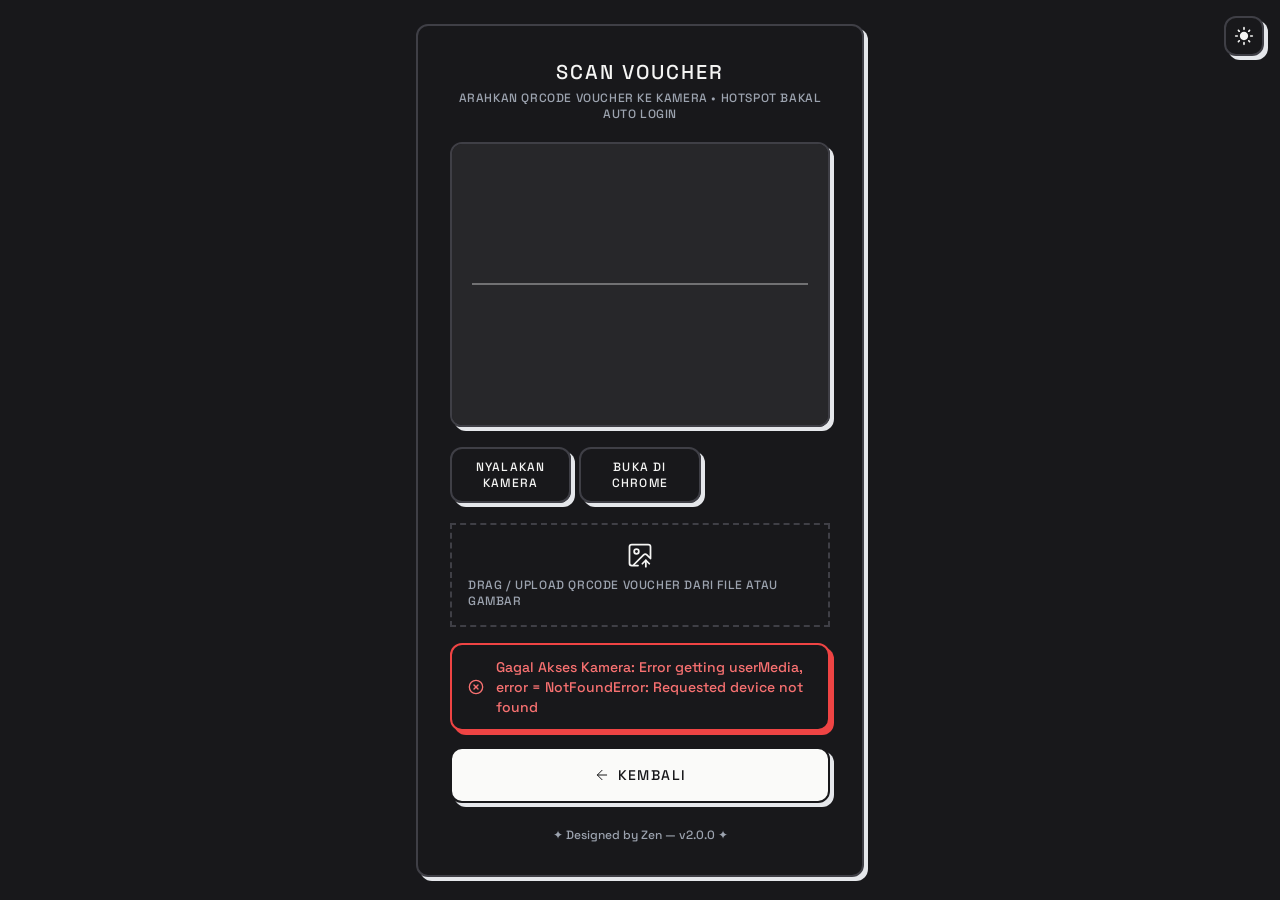
<file: index.html>
<!doctype html><html lang="en"><head><meta charset="UTF-8"><meta name="viewport" content="width=device-width,initial-scale=1,user-scalable=no,viewport-fit=cover"><title>Wi.Fi | QRCode Scanner</title><meta name="description" content="Scan QRCode Voucher buat login ke hotspot"><link rel="stylesheet" href="css/style.29a81286.css"><script src="js/qrcode.77107085.js"></script></head><body class="flex items-center justify-center min-h-screen p-4 overflow-x-hidden text-zinc-900 bg-stone-50 dark:bg-zinc-900 dark:text-stone-100 font-space"><button class="fixed z-50 flex items-center justify-center w-10 h-10 transition-colors bg-stone-50 border-2 rounded-xl shadow-brutal dark:shadow-brutal-dark border-zinc-900 theme-toggle top-4 right-4 dark:border-zinc-700 dark:bg-zinc-900 hover:bg-zinc-800 hover:text-stone-50 active:translate-y-1 active:shadow-none transition-all dark:hover:bg-stone-50 dark:hover:text-zinc-900" title="Toggle Theme" type="button"><svg xmlns="http://www.w3.org/2000/svg" class="w-5 h-5 fill-current" viewBox="0 0 24 24"><path d="M12 7c-2.76 0-5 2.24-5 5s2.24 5 5 5 5-2.24 5-5-2.24-5-5-5zM2 13h2c.55 0 1-.45 1-1s-.45-1-1-1H2c-.55 0-1 .45-1 1s.45 1 1 1zm18 0h2c.55 0 1-.45 1-1s-.45-1-1-1h-2c-.55 0-1 .45-1 1s.45 1 1 1zM11 2v2c0 .55.45 1 1 1s1-.45 1-1V2c0-.55-.45-1-1-1s-1 .45-1 1zm0 18v2c0 .55.45 1 1 1s1-.45 1-1v-2c0-.55-.45-1-1-1s-1 .45-1 1zM5.99 4.58c-.39-.39-1.03-.39-1.41 0s-.39 1.03 0 1.41l1.06 1.06c.39.39 1.03.39 1.41 0s.39-1.03 0-1.41L5.99 4.58zm12.37 12.37c-.39-.39-1.03-.39-1.41 0s-.39 1.03 0 1.41l1.06 1.06c.39.39 1.03.39 1.41 0s.39-1.03 0-1.41l-1.06-1.06zm1.06-12.37c-.39-.39-1.03-.39-1.41 0l-1.06 1.06c-.39.39-.39 1.03 0 1.41s1.03.39 1.41 0l1.06-1.06c.39-.38.39-1.02 0-1.41zm-12.37 12.37c-.39-.39-1.03-.39-1.41 0l-1.06 1.06c-.39.39-.39 1.03 0 1.41s1.03.39 1.41 0l1.06-1.06c.38-.38.38-1.02 0-1.41z"/></svg></button><div id="loader" class="fixed inset-0 z-50 items-center justify-center hidden bg-stone-50 dark:bg-zinc-900"><div class="w-10 h-10 border-2 rounded-xl shadow-brutal dark:shadow-brutal-dark border-zinc-900 dark:border-zinc-700 animate-spin"></div></div><div class="w-full max-w-md p-6 mx-auto bg-stone-50 border-2 rounded-xl shadow-brutal dark:shadow-brutal-dark border-zinc-900 dark:border-zinc-700 dark:bg-zinc-900 md:p-8"><div class="mb-5 text-center"><h1 class="text-xl tracking-widest text-zinc-900 uppercase font-space dark:text-stone-100">Scan Voucher</h1><div class="mt-1 text-xs tracking-wider text-gray-500 uppercase dark:text-gray-400">Arahkan QRCode Voucher ke kamera • Hotspot bakal auto login</div></div><div class="relative overflow-hidden my-4 border-2 rounded-xl shadow-brutal dark:shadow-brutal-dark border-zinc-900 dark:border-zinc-700 aspect-[4/3]"><div id="reader" class="w-full h-full bg-stone-200 dark:bg-zinc-800"></div><div id="previewStage" class="absolute top-0 left-0 z-10 items-center justify-center hidden w-full h-full bg-stone-200 dark:bg-zinc-800"><button type="button" id="closePreviewBtn" class="absolute top-2.5 right-2.5 bg-zinc-900 dark:bg-stone-50 text-stone-50 dark:text-zinc-900 w-8 h-8 text-lg flex items-center justify-center z-20 hover:opacity-80 transition-opacity">✕</button> <img id="previewImg" alt="Preview QR" class="object-contain max-w-full max-h-full"></div><div class="absolute top-0 left-0 z-20 w-full h-full pointer-events-none"><div class="absolute h-px -translate-y-1/2 bg-zinc-900 top-1/2 left-5 right-5 dark:bg-stone-50 animate-scan-line opacity-70"></div></div></div><div class="grid justify-center grid-cols-2 gap-2 mx-auto my-5 md:grid-cols-3 w-fit"><button type="button" id="stopCamBtn" class="px-4 py-2.5 text-xs uppercase tracking-widest border-2 rounded-xl shadow-brutal dark:shadow-brutal-dark border-zinc-900 dark:border-zinc-700 text-zinc-900 dark:text-stone-100 hover:bg-zinc-800 hover:text-stone-50 active:translate-y-1 active:shadow-none transition-all dark:hover:bg-stone-50 dark:hover:text-zinc-900 transition-colors flex items-center gap-2 hidden">Matikan Kamera</button> <button type="button" id="startCamBtn" class="px-4 py-2.5 text-xs uppercase tracking-widest border-2 rounded-xl shadow-brutal dark:shadow-brutal-dark border-zinc-900 dark:border-zinc-700 text-zinc-900 dark:text-stone-100 hover:bg-zinc-800 hover:text-stone-50 active:translate-y-1 active:shadow-none transition-all dark:hover:bg-stone-50 dark:hover:text-zinc-900 transition-colors flex items-center gap-2">Nyalakan Kamera</button> <button type="button" id="switchCamBtn" class="px-4 py-2.5 text-xs uppercase tracking-widest border-2 rounded-xl shadow-brutal dark:shadow-brutal-dark border-zinc-900 dark:border-zinc-700 text-zinc-900 dark:text-stone-100 hover:bg-zinc-800 hover:text-stone-50 active:translate-y-1 active:shadow-none transition-all dark:hover:bg-stone-50 dark:hover:text-zinc-900 transition-colors flex justify-center items-center gap-2">Ganti Kamera</button> <button type="button" id="openChromeBtn" class="px-4 py-2.5 text-xs uppercase tracking-widest border-2 rounded-xl shadow-brutal dark:shadow-brutal-dark border-zinc-900 dark:border-zinc-700 text-zinc-900 dark:text-stone-100 hover:bg-zinc-800 hover:text-stone-50 active:translate-y-1 active:shadow-none transition-all dark:hover:bg-stone-50 dark:hover:text-zinc-900 transition-colors flex items-center gap-2">Buka di Chrome</button></div><div><label id="dropZone" for="fileInput" class="flex flex-col items-center justify-center gap-2 p-4 transition-colors border-2 border-zinc-900 border-dashed cursor-pointer dark:border-zinc-700 hover:bg-zinc-900/5 dark:hover:bg-stone-50/5"><svg xmlns="http://www.w3.org/2000/svg" width="28" height="28" viewBox="0 0 24 24" fill="none" stroke="currentColor" stroke-width="1.5" stroke-linecap="round" stroke-linejoin="round" class="text-current"><path d="M10.3 21H5a2 2 0 0 1-2-2V5a2 2 0 0 1 2-2h14a2 2 0 0 1 2 2v10l-3.1-3.1a2 2 0 0 0-2.814.014L6 21"/><path d="m14 19.5 3-3 3 3"/><path d="M17 22v-5.5"/><circle cx="9" cy="9" r="2"/></svg> <span class="text-xs tracking-wider text-gray-500 uppercase dark:text-gray-400">Drag / Upload QRCode Voucher dari file atau gambar</span></label> <input type="file" id="fileInput" accept="image/*" class="hidden"></div><div id="notifContainer" class="z-40 flex-col items-center justify-center hidden w-full gap-3 mt-4 animate-slide-in"></div><button class="flex items-center justify-center w-full gap-2 px-6 py-4 mt-4 text-sm tracking-widest text-stone-50 uppercase transition-all bg-zinc-900 dark:bg-stone-50 dark:text-zinc-900 hover:bg-zinc-800 dark:hover:bg-stone-200 border-2 border-stone-50 dark:border-zinc-900 shadow-brutal dark:shadow-brutal-dark rounded-xl active:translate-y-1 active:shadow-none" type="button" onclick="window.history.back()"><svg class="w-4 h-4" xmlns="http://www.w3.org/2000/svg" width="24" height="24" viewBox="0 0 24 24" fill="none" stroke="currentColor" stroke-width="1.5" stroke-linecap="round" stroke-linejoin="round"><path d="m12 19-7-7 7-7"/><path d="M19 12H5"/></svg> Kembali</button><footer class="mt-6 text-xs text-center text-gray-500 dark:text-gray-400">✦ Designed by Zen — v2.0.0 ✦</footer></div><script>let html5QrCode=null,currentCameraId=null,isScanning=!1;const devicesList=[],notifContainer=document.querySelector("#notifContainer"),switchBtn=document.querySelector("#switchCamBtn"),stopBtn=document.querySelector("#stopCamBtn"),startBtn=document.querySelector("#startCamBtn"),fileInput=document.querySelector("#fileInput"),previewStage=document.querySelector("#previewStage"),previewImg=document.querySelector("#previewImg"),closePreviewBtn=document.querySelector("#closePreviewBtn"),scanLine=document.querySelector(".animate-scan-line");function updateCameraButtons(){isScanning?(startBtn.classList.add("hidden"),stopBtn.classList.remove("hidden"),switchBtn.classList.remove("hidden")):(startBtn.classList.remove("hidden"),stopBtn.classList.add("hidden"),switchBtn.classList.add("hidden"))}function getNotificationStyle(e){const t={success:"border-green-500 text-green-600 dark:text-green-400 shadow-brutal-green dark:shadow-brutal-green",error:"border-red-500 text-red-600 dark:text-red-400 shadow-brutal-red dark:shadow-brutal-red",warning:"border-yellow-500 text-yellow-600 dark:text-yellow-400 shadow-brutal-yellow dark:shadow-brutal-yellow",info:"border-zinc-900 dark:border-zinc-700 text-zinc-900 dark:text-stone-100 shadow-brutal dark:shadow-brutal-dark"};return`py-3 px-4 w-full font-medium flex items-center gap-3 text-sm border-2 rounded-xl bg-stone-50 dark:bg-zinc-900 animate-slide-in ${t[e]||t.info}`}document.addEventListener("DOMContentLoaded",()=>{const e=e=>{"light"===e?(document.body.classList.remove("dark:bg-zinc-900","dark:text-stone-100","bg-zinc-900","text-stone-50"),document.body.classList.add("bg-stone-50","text-zinc-900")):(document.body.classList.add("bg-zinc-900","text-stone-50"),document.body.classList.remove("bg-stone-50","text-zinc-900"))},t=e=>{const t=document.querySelector(".theme-toggle");t&&(t.innerHTML="dark"===e?'<svg xmlns="http://www.w3.org/2000/svg" class="w-5 h-5 fill-current" viewBox="0 0 24 24"><path d="M12 7c-2.76 0-5 2.24-5 5s2.24 5 5 5 5-2.24 5-5-2.24-5-5-5zM2 13h2c.55 0 1-.45 1-1s-.45-1-1-1H2c-.55 0-1 .45-1 1s.45 1 1 1zm18 0h2c.55 0 1-.45 1-1s-.45-1-1-1h-2c-.55 0-1 .45-1 1s.45 1 1 1zM11 2v2c0 .55.45 1 1 1s1-.45 1-1V2c0-.55-.45-1-1-1s-1 .45-1 1zm0 18v2c0 .55.45 1 1 1s1-.45 1-1v-2c0-.55-.45-1-1-1s-1 .45-1 1zM5.99 4.58c-.39-.39-1.03-.39-1.41 0s-.39 1.03 0 1.41l1.06 1.06c.39.39 1.03.39 1.41 0s.39-1.03 0-1.41L5.99 4.58zm12.37 12.37c-.39-.39-1.03-.39-1.41 0s-.39 1.03 0 1.41l1.06 1.06c.39.39 1.03.39 1.41 0s.39-1.03 0-1.41l-1.06-1.06zm1.06-12.37c-.39-.39-1.03-.39-1.41 0l-1.06 1.06c-.39.39-.39 1.03 0 1.41s1.03.39 1.41 0l1.06-1.06c.39-.38.39-1.02 0-1.41zm-12.37 12.37c-.39-.39-1.03-.39-1.41 0l-1.06 1.06c-.39.39-.39 1.03 0 1.41s1.03.39 1.41 0l1.06-1.06c.38-.38.38-1.02 0-1.41z"/></svg>':'<svg xmlns="http://www.w3.org/2000/svg" class="w-5 h-5 fill-current" viewBox="0 0 24 24"><path d="M21 12.79A9 9 0 1 1 11.21 3 7 7 0 0 0 21 12.79z"/></svg>')},n=document.querySelector(".theme-toggle");n&&n.addEventListener("click",()=>{const n=document.documentElement.classList.toggle("dark")?"dark":"light";localStorage.setItem("hotspot-theme",n),t(n),e(n)}),(()=>{const n=localStorage.getItem("hotspot-theme")||"dark";document.documentElement.classList.toggle("dark","dark"===n),t(n),e(n)})()});const notifCache=new Map;function showNotification(e,t="info"){const n=`${t}:${e}`,a=Date.now(),o="error"===t?4e3:3e3;if(notifCache.has(n)){if(a-notifCache.get(n)<o)return}notifCache.set(n,a),setTimeout(()=>{notifCache.delete(n)},o),notifContainer.classList.contains("hidden")&&(notifContainer.classList.remove("hidden"),notifContainer.classList.add("flex"));const r=document.createElement("div");r.className=getNotificationStyle(t);const i="success"===t?'<svg xmlns="http://www.w3.org/2000/svg" class="w-4 h-4 shrink-0" viewBox="0 0 24 24" fill="none" stroke="currentColor" stroke-width="2" stroke-linecap="round" stroke-linejoin="round"><path d="M22 11.08V12a10 10 0 1 1-5.93-9.14"/><polyline points="22 4 12 14.01 9 11.01"/></svg>':"error"===t?'<svg xmlns="http://www.w3.org/2000/svg" class="w-4 h-4 shrink-0" viewBox="0 0 24 24" fill="none" stroke="currentColor" stroke-width="2" stroke-linecap="round" stroke-linejoin="round"><circle cx="12" cy="12" r="10"/><line x1="15" y1="9" x2="9" y2="15"/><line x1="9" y1="9" x2="15" y2="15"/></svg>':"warning"===t?'<svg xmlns="http://www.w3.org/2000/svg" class="w-4 h-4 shrink-0" viewBox="0 0 24 24" fill="none" stroke="currentColor" stroke-width="2" stroke-linecap="round" stroke-linejoin="round"><path d="m21.73 18-8-14a2 2 0 0 0-3.48 0l-8 14A2 2 0 0 0 4 21h16a2 2 0 0 0 1.73-3Z"/><line x1="12" y1="9" x2="12" y2="13"/><line x1="12" y1="17" x2="12.01" y2="17"/></svg>':'<svg xmlns="http://www.w3.org/2000/svg" class="w-4 h-4 shrink-0" viewBox="0 0 24 24" fill="none" stroke="currentColor" stroke-width="2" stroke-linecap="round" stroke-linejoin="round"><circle cx="12" cy="12" r="10"/><line x1="12" y1="16" x2="12" y2="12"/><line x1="12" y1="8" x2="12.01" y2="8"/></svg>';r.innerHTML=`${i} ${e}`,notifContainer.prepend(r),setTimeout(()=>{r.classList.add("opacity-0","translate-y-2","transition-all","duration-300"),setTimeout(()=>{r.remove(),0===notifContainer.children.length&&notifContainer.classList.add("hidden")},300)},o),r.addEventListener("click",()=>{r.remove(),notifCache.delete(n),0===notifContainer.children.length&&notifContainer.classList.add("hidden")});notifContainer.children.length>4&&notifContainer.removeChild(notifContainer.lastChild)}function isValidUrl(e){if(!e)return!1;try{const t=new URL(e.trim());if("http:"!==t.protocol&&"https:"!==t.protocol)return!1;const n=decodeURIComponent(t.search).toLowerCase(),a=/(?:\?|&)(username)=/i.test(n),o=/(?:\?|&)(password)=/i.test(n);return a||o}catch(e){return!1}}function escapeHtml(e){return e?e.replace(/[&<>]/g,e=>"&"===e?"&amp;":"<"===e?"&lt;":">"===e?"&gt;":e):""}function processScannedQR(e){if(!e||""===e.trim())return void showNotification("QRCode Voucher Gak Valid","warning");const t=isValidUrl(e=e.trim());if(t)showNotification("QRCode Voucher Valid! Lagi login Tunggu...","success"),setTimeout(()=>{window.location.href=e},1e3);else{let n=!1,a="",o="";if(e.startsWith("WIFI:")){n=!0;const t=e.match(/S:([^;]+)/),r=e.match(/P:([^;]+)/);t&&(a=t[1]),r&&(o=r[1]),showNotification(`Hotspot: ${a} berhasil discan`,"success")}else showNotification("QRCode Voucher Gak Valid","warning");if(n&&o){const e=document.createElement("button");e.className="bg-zinc-900/5 dark:bg-stone-50/5 border-2 rounded-xl shadow-brutal dark:shadow-brutal-dark border-zinc-900/5 dark:border-zinc-700/10 rounded-full px-5 py-2 text-slate-900 dark:text-stone-100 font-semibold text-sm cursor-pointer transition-all hover:scale-95 inline-flex items-center gap-1.5",e.innerHTML="📋 Copy Password",e.onclick=()=>{navigator.clipboard.writeText(o),showNotification("Password hotspot disalin ke clipboard!","success")}}else if(!t&&!n&&e.length>0){const t=document.createElement("button");t.className="bg-zinc-900/5 dark:bg-stone-50/5 border-2 rounded-xl shadow-brutal dark:shadow-brutal-dark border-zinc-900/5 dark:border-zinc-700/10 rounded-full px-5 py-2 text-slate-900 dark:text-stone-100 font-semibold text-sm cursor-pointer transition-all hover:scale-95 inline-flex items-center gap-1.5",t.innerHTML="📋 Copy Teks",t.onclick=()=>{navigator.clipboard.writeText(e),showNotification("Teks QR disalin!","success")}}}}async function loadCameras(){try{const e=await Html5Qrcode.getCameras();devicesList.length=0,e.forEach(e=>{devicesList.push({id:e.id,label:e.label})});const t=devicesList.find(e=>e.label.toLowerCase().includes("back")||e.label.toLowerCase().includes("rear"));currentCameraId=t?t.id:devicesList[0]?.id,console.log("Selected camera:",currentCameraId)}catch(e){console.error(e)}}let currentTrack=null;function setupCameraTrack(){const e=document.querySelector("#reader video");if(e?.srcObject){const t=e.srcObject.getVideoTracks();t.length>0&&(currentTrack=t[0],console.log("Camera track ready"))}}async function initAndStartCamera(){if(!html5QrCode||!isScanning)try{const e=document.getElementById("reader");e&&(e.innerHTML=""),html5QrCode=new Html5Qrcode("reader");const t={fps:30,qrbox:(e,t)=>{const n=Math.min(e,t),a=Math.floor(1*n);return{width:a,height:a}},aspectRatio:4/3,showTorchButtonIfSupported:!0,videoConstraints:{deviceId:{exact:currentCameraId},width:{ideal:1280},height:{ideal:720},advanced:[{focusMode:"continuous"}]}};await html5QrCode.start({deviceId:{exact:currentCameraId}},t,e=>{e?.trim()&&processScannedQR(e)}),setTimeout(setupCameraTrack,500),isScanning=!0,updateCameraButtons(),showNotification("Kamera Nyala...","info")}catch(e){console.error("Start camera failed:",e),showNotification(`Gagal Akses Kamera: ${e}`,"error"),html5QrCode=null,isScanning=!1,updateCameraButtons()}}async function stopCamera(){if(html5QrCode&&isScanning)try{await html5QrCode.stop(),await html5QrCode.clear(),isScanning=!1}catch(e){console.warn("Stop error:",e)}html5QrCode=null,isScanning=!1,updateCameraButtons()}async function switchCamera(){if(isScanning)if(!devicesList||devicesList.length<2)showNotification("Gak Ada Kamera Lain","warning");else try{let e;if(currentCameraId){const t=devicesList.findIndex(e=>e.id===currentCameraId);e=devicesList[(t+1)%devicesList.length].id}else e=devicesList[0].id;currentCameraId=e,await stopCamera(),html5QrCode=new Html5Qrcode("reader");const t={fps:30,qrbox:(e,t)=>{const n=Math.min(e,t),a=Math.floor(1*n);return{width:a,height:a}},aspectRatio:4/3,showTorchButtonIfSupported:!0,videoConstraints:{deviceId:{exact:currentCameraId},width:{ideal:1280},height:{ideal:720},advanced:[{focusMode:"continuous"}]}};await html5QrCode.start({deviceId:{exact:currentCameraId}},t,e=>{e&&""!==e.trim()&&processScannedQR(e)}),setTimeout(setupCameraTrack,500),isScanning=!0,updateCameraButtons(),showNotification("Ganti Kamera","success")}catch(e){console.error("Switch camera error:",e),showNotification("Gagal Ganti Kamera","error"),isScanning||initAndStartCamera().catch(e=>console.warn(e))}else showNotification("Gagal Akses Kamera","warning")}const readerElement=document.querySelector("#reader");let lastFocusTime=0;readerElement.addEventListener("click",async()=>{const e=Date.now();if(!(e-lastFocusTime<800)){lastFocusTime=e;try{const e=html5QrCode?.getRunningTrack();if(!e)return;e.getCapabilities().focusMode&&await e.applyConstraints({advanced:[{focusMode:"continuous"}]})}catch(e){console.warn(e)}}});const dropZone=document.getElementById("dropZone");function showImagePreview(e){if(e){const t=new FileReader;t.onload=e=>{previewImg.src=e.target.result,previewStage.style.display="flex"},t.readAsDataURL(e)}else previewStage.style.display="none",previewImg.src=""}function hidePreview(){previewStage.style.display="none",previewImg.src="",fileInput.value=""}async function onFileSelected(e){if(!e)return;scanLine.classList.add("[animation-duration:1s]");isScanning&&await stopCamera(),showImagePreview(e);const t=new Html5Qrcode("reader");try{const n=await t.scanFile(e,!0);n&&""!==n.trim()&&processScannedQR(n)}catch(e){console.error("Scan file error:",e),showNotification("QRCode Voucher Gak Ketemu","error")}finally{try{await t.clear()}catch(e){}}}async function backToCamera(){hidePreview(),isScanning||await initAndStartCamera()}function openInChrome(){if(!/android/i.test(navigator.userAgent))return void showNotification("Fitur ini hanya tersedia untuk perangkat Android","info");const e=`intent://${window.location.href.replace(/^https?:\/\//,"")}#Intent;scheme=http;package=com.android.chrome;end;`;window.location.href=e,setTimeout(()=>{showNotification("Jika Chrome tidak terbuka, pastikan Chrome terinstall. Buka tautan secara manual.","warning")},1500)}["dragenter","dragover","dragleave","drop"].forEach(e=>{dropZone.addEventListener(e,e=>{e.preventDefault(),e.stopPropagation()})}),["dragenter","dragover"].forEach(e=>{dropZone.addEventListener(e,()=>{dropZone.classList.add("bg-zinc-900/5","dark:bg-stone-50/5")})}),["dragleave","drop"].forEach(e=>{dropZone.addEventListener(e,()=>{dropZone.classList.remove("bg-zinc-900/5","dark:bg-stone-50/5")})}),dropZone.addEventListener("drop",e=>{const t=e.dataTransfer.files;t&&t.length>0&&(fileInput.files=t,fileInput.dispatchEvent(new Event("change")))}),fileInput.addEventListener("change",e=>{const t=e.target.files[0];t?onFileSelected(t):hidePreview()}),closePreviewBtn.addEventListener("click",()=>{scanLine.classList.add("[animation-duration:3s]"),backToCamera()}),switchBtn.addEventListener("click",()=>{"flex"===previewStage.style.display?backToCamera().then(()=>{setTimeout(()=>switchCamera(),500)}):switchCamera()}),stopBtn.addEventListener("click",()=>{stopCamera(),showNotification("Kamera Dimatiin","info"),hidePreview()}),startBtn.addEventListener("click",()=>{"flex"===previewStage.style.display?backToCamera():isScanning?showNotification("Kamera Udah Aktif","info"):initAndStartCamera()}),openChromeBtn.addEventListener("click",openInChrome);let initialized=!1;window.addEventListener("load",async()=>{initialized||(initialized=!0,await loadCameras(),setTimeout(()=>{initAndStartCamera().catch(e=>{console.error("Init camera failed:",e),showNotification(`Klik Start Dulu Buat Nyalain Kamera: ${e}`,"info")})},100))}),window.addEventListener("beforeunload",async()=>{if(html5QrCode&&isScanning)try{await html5QrCode.stop(),await html5QrCode.clear()}catch(e){}})</script></body></html>
</file>
<file: css/style.29a81286.css>
*,:after,:before{--tw-border-spacing-x:0;--tw-border-spacing-y:0;--tw-translate-x:0;--tw-translate-y:0;--tw-rotate:0;--tw-skew-x:0;--tw-skew-y:0;--tw-scale-x:1;--tw-scale-y:1;--tw-pan-x: ;--tw-pan-y: ;--tw-pinch-zoom: ;--tw-scroll-snap-strictness:proximity;--tw-gradient-from-position: ;--tw-gradient-via-position: ;--tw-gradient-to-position: ;--tw-ordinal: ;--tw-slashed-zero: ;--tw-numeric-figure: ;--tw-numeric-spacing: ;--tw-numeric-fraction: ;--tw-ring-inset: ;--tw-ring-offset-width:0px;--tw-ring-offset-color:#fff;--tw-ring-color:rgba(59,130,246,.5);--tw-ring-offset-shadow:0 0 #0000;--tw-ring-shadow:0 0 #0000;--tw-shadow:0 0 #0000;--tw-shadow-colored:0 0 #0000;--tw-blur: ;--tw-brightness: ;--tw-contrast: ;--tw-grayscale: ;--tw-hue-rotate: ;--tw-invert: ;--tw-saturate: ;--tw-sepia: ;--tw-drop-shadow: ;--tw-backdrop-blur: ;--tw-backdrop-brightness: ;--tw-backdrop-contrast: ;--tw-backdrop-grayscale: ;--tw-backdrop-hue-rotate: ;--tw-backdrop-invert: ;--tw-backdrop-opacity: ;--tw-backdrop-saturate: ;--tw-backdrop-sepia: ;--tw-contain-size: ;--tw-contain-layout: ;--tw-contain-paint: ;--tw-contain-style: }::backdrop{--tw-border-spacing-x:0;--tw-border-spacing-y:0;--tw-translate-x:0;--tw-translate-y:0;--tw-rotate:0;--tw-skew-x:0;--tw-skew-y:0;--tw-scale-x:1;--tw-scale-y:1;--tw-pan-x: ;--tw-pan-y: ;--tw-pinch-zoom: ;--tw-scroll-snap-strictness:proximity;--tw-gradient-from-position: ;--tw-gradient-via-position: ;--tw-gradient-to-position: ;--tw-ordinal: ;--tw-slashed-zero: ;--tw-numeric-figure: ;--tw-numeric-spacing: ;--tw-numeric-fraction: ;--tw-ring-inset: ;--tw-ring-offset-width:0px;--tw-ring-offset-color:#fff;--tw-ring-color:rgba(59,130,246,.5);--tw-ring-offset-shadow:0 0 #0000;--tw-ring-shadow:0 0 #0000;--tw-shadow:0 0 #0000;--tw-shadow-colored:0 0 #0000;--tw-blur: ;--tw-brightness: ;--tw-contrast: ;--tw-grayscale: ;--tw-hue-rotate: ;--tw-invert: ;--tw-saturate: ;--tw-sepia: ;--tw-drop-shadow: ;--tw-backdrop-blur: ;--tw-backdrop-brightness: ;--tw-backdrop-contrast: ;--tw-backdrop-grayscale: ;--tw-backdrop-hue-rotate: ;--tw-backdrop-invert: ;--tw-backdrop-opacity: ;--tw-backdrop-saturate: ;--tw-backdrop-sepia: ;--tw-contain-size: ;--tw-contain-layout: ;--tw-contain-paint: ;--tw-contain-style: }/*! tailwindcss v3.4.19 | MIT License | https://tailwindcss.com*/*,:after,:before{box-sizing:border-box;border:0 solid #e5e7eb}:after,:before{--tw-content:""}:host,html{line-height:1.5;-webkit-text-size-adjust:100%;-moz-tab-size:4;-o-tab-size:4;tab-size:4;font-family:ui-sans-serif,system-ui,sans-serif,Apple Color Emoji,Segoe UI Emoji,Segoe UI Symbol,Noto Color Emoji;font-feature-settings:normal;font-variation-settings:normal;-webkit-tap-highlight-color:transparent}body{margin:0;line-height:inherit}hr{height:0;color:inherit;border-top-width:1px}abbr:where([title]){-webkit-text-decoration:underline dotted;text-decoration:underline dotted}h1,h2,h3,h4,h5,h6{font-size:inherit;font-weight:inherit}a{color:inherit;text-decoration:inherit}b,strong{font-weight:bolder}code,kbd,pre,samp{font-family:ui-monospace,SFMono-Regular,Menlo,Monaco,Consolas,Liberation Mono,Courier New,monospace;font-feature-settings:normal;font-variation-settings:normal;font-size:1em}small{font-size:80%}sub,sup{font-size:75%;line-height:0;position:relative;vertical-align:baseline}sub{bottom:-.25em}sup{top:-.5em}table{text-indent:0;border-color:inherit;border-collapse:collapse}button,input,optgroup,select,textarea{font-family:inherit;font-feature-settings:inherit;font-variation-settings:inherit;font-size:100%;font-weight:inherit;line-height:inherit;letter-spacing:inherit;color:inherit;margin:0;padding:0}button,select{text-transform:none}button,input:where([type=button]),input:where([type=reset]),input:where([type=submit]){-webkit-appearance:button;background-color:transparent;background-image:none}:-moz-focusring{outline:auto}:-moz-ui-invalid{box-shadow:none}progress{vertical-align:baseline}::-webkit-inner-spin-button,::-webkit-outer-spin-button{height:auto}[type=search]{-webkit-appearance:textfield;outline-offset:-2px}::-webkit-search-decoration{-webkit-appearance:none}::-webkit-file-upload-button{-webkit-appearance:button;font:inherit}summary{display:list-item}blockquote,dd,dl,figure,h1,h2,h3,h4,h5,h6,hr,p,pre{margin:0}fieldset{margin:0}fieldset,legend{padding:0}menu,ol,ul{list-style:none;margin:0;padding:0}dialog{padding:0}textarea{resize:vertical}input::-moz-placeholder,textarea::-moz-placeholder{opacity:1;color:#9ca3af}input::placeholder,textarea::placeholder{opacity:1;color:#9ca3af}[role=button],button{cursor:pointer}:disabled{cursor:default}audio,canvas,embed,iframe,img,object,svg,video{display:block;vertical-align:middle}img,video{max-width:100%;height:auto}[hidden]:where(:not([hidden=until-found])){display:none}.pointer-events-none{pointer-events:none}.static{position:static}.fixed{position:fixed}.absolute{position:absolute}.relative{position:relative}.inset-0{inset:0}.left-0{left:0}.left-5{left:1.25rem}.right-2\.5{right:.625rem}.right-4{right:1rem}.right-5{right:1.25rem}.top-0{top:0}.top-1\/2{top:50%}.top-2\.5{top:.625rem}.top-4{top:1rem}.z-10{z-index:10}.z-20{z-index:20}.z-40{z-index:40}.z-50{z-index:50}.mx-auto{margin-left:auto;margin-right:auto}.my-4{margin-top:1rem;margin-bottom:1rem}.my-5{margin-top:1.25rem}.mb-5,.my-5{margin-bottom:1.25rem}.mt-1{margin-top:.25rem}.mt-4{margin-top:1rem}.mt-6{margin-top:1.5rem}.block{display:block}.inline-block{display:inline-block}.flex{display:flex}.inline-flex{display:inline-flex}.table{display:table}.grid{display:grid}.contents{display:contents}.hidden{display:none}.aspect-\[4\/3\]{aspect-ratio:4/3}.size-1{width:.25rem}.h-1,.size-1{height:.25rem}.h-10{height:2.5rem}.h-4{height:1rem}.h-5{height:1.25rem}.h-8{height:2rem}.h-full{height:100%}.h-px{height:1px}.max-h-full{max-height:100%}.min-h-screen{min-height:100vh}.w-10{width:2.5rem}.w-4{width:1rem}.w-5{width:1.25rem}.w-8{width:2rem}.w-fit{width:-moz-fit-content;width:fit-content}.w-full{width:100%}.max-w-full{max-width:100%}.max-w-md{max-width:28rem}.shrink-0{flex-shrink:0}.grow{flex-grow:1}.-translate-y-1\/2{--tw-translate-y:-50%}.-translate-y-1\/2,.translate-y-2{transform:translate(var(--tw-translate-x),var(--tw-translate-y)) rotate(var(--tw-rotate)) skewX(var(--tw-skew-x)) skewY(var(--tw-skew-y)) scaleX(var(--tw-scale-x)) scaleY(var(--tw-scale-y))}.translate-y-2{--tw-translate-y:0.5rem}@keyframes scanLine{0%{top:15%;opacity:0}10%{opacity:.8}50%{top:85%;opacity:.8}90%{opacity:.5}to{top:15%;opacity:0}}.animate-scan-line{animation:scanLine 3s ease-in-out infinite}@keyframes slideIn{0%{opacity:0;transform:translateY(12px)}to{opacity:1;transform:translateY(0)}}.animate-slide-in{animation:slideIn .25s ease}@keyframes spin{to{transform:rotate(1turn)}}.animate-spin{animation:spin 1s linear infinite}.cursor-pointer{cursor:pointer}.grid-cols-2{grid-template-columns:repeat(2,minmax(0,1fr))}.flex-col{flex-direction:column}.items-center{align-items:center}.justify-center{justify-content:center}.gap-1\.5{gap:.375rem}.gap-2{gap:.5rem}.gap-3{gap:.75rem}.overflow-hidden{overflow:hidden}.overflow-x-hidden{overflow-x:hidden}.rounded-full{border-radius:9999px}.rounded-xl{border-radius:.75rem}.border{border-width:1px}.border-2{border-width:2px}.border-dashed{border-style:dashed}.border-green-500{--tw-border-opacity:1;border-color:rgb(34 197 94/var(--tw-border-opacity,1))}.border-red-500{--tw-border-opacity:1;border-color:rgb(239 68 68/var(--tw-border-opacity,1))}.border-stone-50{--tw-border-opacity:1;border-color:rgb(250 250 249/var(--tw-border-opacity,1))}.border-yellow-500{--tw-border-opacity:1;border-color:rgb(234 179 8/var(--tw-border-opacity,1))}.border-zinc-900{--tw-border-opacity:1;border-color:rgb(24 24 27/var(--tw-border-opacity,1))}.border-zinc-900\/5{border-color:rgba(24,24,27,.05)}.bg-stone-200{--tw-bg-opacity:1;background-color:rgb(231 229 228/var(--tw-bg-opacity,1))}.bg-stone-50{--tw-bg-opacity:1;background-color:rgb(250 250 249/var(--tw-bg-opacity,1))}.bg-zinc-900{--tw-bg-opacity:1;background-color:rgb(24 24 27/var(--tw-bg-opacity,1))}.bg-zinc-900\/5{background-color:rgba(24,24,27,.05)}.fill-current{fill:currentColor}.object-contain{-o-object-fit:contain;object-fit:contain}.p-4{padding:1rem}.p-6{padding:1.5rem}.p-64{padding:16rem}.px-4{padding-left:1rem;padding-right:1rem}.px-5{padding-left:1.25rem;padding-right:1.25rem}.px-6{padding-left:1.5rem;padding-right:1.5rem}.py-2{padding-top:.5rem;padding-bottom:.5rem}.py-2\.5{padding-top:.625rem;padding-bottom:.625rem}.py-3{padding-top:.75rem;padding-bottom:.75rem}.py-4{padding-top:1rem;padding-bottom:1rem}.text-center{text-align:center}.font-space{font-family:Space Grotesk,sans-serif}.text-lg{font-size:1.125rem;line-height:1.75rem}.text-sm{font-size:.875rem;line-height:1.25rem}.text-xl{font-size:1.25rem;line-height:1.75rem}.text-xs{font-size:.75rem;line-height:1rem}.font-medium{font-weight:500}.font-semibold{font-weight:600}.uppercase{text-transform:uppercase}.tracking-wider{letter-spacing:.05em}.tracking-widest{letter-spacing:.1em}.text-current{color:currentColor}.text-gray-500{--tw-text-opacity:1;color:rgb(107 114 128/var(--tw-text-opacity,1))}.text-green-600{--tw-text-opacity:1;color:rgb(22 163 74/var(--tw-text-opacity,1))}.text-red-600{--tw-text-opacity:1;color:rgb(220 38 38/var(--tw-text-opacity,1))}.text-slate-900{--tw-text-opacity:1;color:rgb(15 23 42/var(--tw-text-opacity,1))}.text-stone-50{--tw-text-opacity:1;color:rgb(250 250 249/var(--tw-text-opacity,1))}.text-yellow-600{--tw-text-opacity:1;color:rgb(202 138 4/var(--tw-text-opacity,1))}.text-zinc-900{--tw-text-opacity:1;color:rgb(24 24 27/var(--tw-text-opacity,1))}.underline{text-decoration-line:underline}.opacity-0{opacity:0}.opacity-70{opacity:.7}.shadow-brutal{--tw-shadow:4px 4px 0px 0px #18181b;--tw-shadow-colored:4px 4px 0px 0px var(--tw-shadow-color)}.shadow-brutal,.shadow-brutal-green{box-shadow:var(--tw-ring-offset-shadow,0 0 #0000),var(--tw-ring-shadow,0 0 #0000),var(--tw-shadow)}.shadow-brutal-green{--tw-shadow:4px 4px 0px 0px #22c55e;--tw-shadow-colored:4px 4px 0px 0px var(--tw-shadow-color)}.shadow-brutal-red{--tw-shadow:4px 4px 0px 0px #ef4444;--tw-shadow-colored:4px 4px 0px 0px var(--tw-shadow-color)}.shadow-brutal-red,.shadow-brutal-yellow{box-shadow:var(--tw-ring-offset-shadow,0 0 #0000),var(--tw-ring-shadow,0 0 #0000),var(--tw-shadow)}.shadow-brutal-yellow{--tw-shadow:4px 4px 0px 0px #eab308;--tw-shadow-colored:4px 4px 0px 0px var(--tw-shadow-color)}.outline{outline-style:solid}.invert{--tw-invert:invert(100%)}.filter,.invert{filter:var(--tw-blur) var(--tw-brightness) var(--tw-contrast) var(--tw-grayscale) var(--tw-hue-rotate) var(--tw-invert) var(--tw-saturate) var(--tw-sepia) var(--tw-drop-shadow)}.transition{transition-property:color,background-color,border-color,text-decoration-color,fill,stroke,opacity,box-shadow,transform,filter,-webkit-backdrop-filter;transition-property:color,background-color,border-color,text-decoration-color,fill,stroke,opacity,box-shadow,transform,filter,backdrop-filter;transition-property:color,background-color,border-color,text-decoration-color,fill,stroke,opacity,box-shadow,transform,filter,backdrop-filter,-webkit-backdrop-filter;transition-timing-function:cubic-bezier(.4,0,.2,1);transition-duration:.15s}.transition-all{transition-property:all;transition-timing-function:cubic-bezier(.4,0,.2,1);transition-duration:.15s}.transition-colors{transition-property:color,background-color,border-color,text-decoration-color,fill,stroke;transition-timing-function:cubic-bezier(.4,0,.2,1);transition-duration:.15s}.transition-opacity{transition-property:opacity;transition-timing-function:cubic-bezier(.4,0,.2,1);transition-duration:.15s}.duration-300{transition-duration:.3s}.\[animation-duration\:1s\]{animation-duration:1s}.\[animation-duration\:3s\]{animation-duration:3s}@font-face{font-family:Space Grotesk;src:url(../fonts/space-grotesk.woff2) format("woff2");font-weight:500;font-style:normal;font-display:swap}@font-face{font-family:Outfit;src:url(../fonts/outfit.woff2) format("woff2");font-weight:500;font-style:normal;font-display:swap}@keyframes fadeInUp{0%{opacity:0;transform:translateY(20px)}to{opacity:1;transform:translateY(0)}}@keyframes float{0%,to{transform:translateY(0)}50%{transform:translateY(-10px)}}.hover\:scale-95:hover{--tw-scale-x:.95;--tw-scale-y:.95;transform:translate(var(--tw-translate-x),var(--tw-translate-y)) rotate(var(--tw-rotate)) skewX(var(--tw-skew-x)) skewY(var(--tw-skew-y)) scaleX(var(--tw-scale-x)) scaleY(var(--tw-scale-y))}.hover\:bg-zinc-800:hover{--tw-bg-opacity:1;background-color:rgb(39 39 42/var(--tw-bg-opacity,1))}.hover\:bg-zinc-900\/5:hover{background-color:rgba(24,24,27,.05)}.hover\:text-stone-50:hover{--tw-text-opacity:1;color:rgb(250 250 249/var(--tw-text-opacity,1))}.hover\:opacity-80:hover{opacity:.8}.active\:translate-y-1:active{--tw-translate-y:0.25rem;transform:translate(var(--tw-translate-x),var(--tw-translate-y)) rotate(var(--tw-rotate)) skewX(var(--tw-skew-x)) skewY(var(--tw-skew-y)) scaleX(var(--tw-scale-x)) scaleY(var(--tw-scale-y))}.active\:shadow-none:active{--tw-shadow:0 0 #0000;--tw-shadow-colored:0 0 #0000;box-shadow:var(--tw-ring-offset-shadow,0 0 #0000),var(--tw-ring-shadow,0 0 #0000),var(--tw-shadow)}.dark\:border-zinc-700:is(.dark *){--tw-border-opacity:1;border-color:rgb(63 63 70/var(--tw-border-opacity,1))}.dark\:border-zinc-700\/10:is(.dark *){border-color:rgba(63,63,70,.1)}.dark\:border-zinc-900:is(.dark *){--tw-border-opacity:1;border-color:rgb(24 24 27/var(--tw-border-opacity,1))}.dark\:bg-stone-50:is(.dark *){--tw-bg-opacity:1;background-color:rgb(250 250 249/var(--tw-bg-opacity,1))}.dark\:bg-stone-50\/5:is(.dark *){background-color:hsla(60,9%,98%,.05)}.dark\:bg-zinc-800:is(.dark *){--tw-bg-opacity:1;background-color:rgb(39 39 42/var(--tw-bg-opacity,1))}.dark\:bg-zinc-900:is(.dark *){--tw-bg-opacity:1;background-color:rgb(24 24 27/var(--tw-bg-opacity,1))}.dark\:text-gray-400:is(.dark *){--tw-text-opacity:1;color:rgb(156 163 175/var(--tw-text-opacity,1))}.dark\:text-green-400:is(.dark *){--tw-text-opacity:1;color:rgb(74 222 128/var(--tw-text-opacity,1))}.dark\:text-red-400:is(.dark *){--tw-text-opacity:1;color:rgb(248 113 113/var(--tw-text-opacity,1))}.dark\:text-stone-100:is(.dark *){--tw-text-opacity:1;color:rgb(245 245 244/var(--tw-text-opacity,1))}.dark\:text-yellow-400:is(.dark *){--tw-text-opacity:1;color:rgb(250 204 21/var(--tw-text-opacity,1))}.dark\:text-zinc-900:is(.dark *){--tw-text-opacity:1;color:rgb(24 24 27/var(--tw-text-opacity,1))}.dark\:shadow-brutal-dark:is(.dark *){--tw-shadow:4px 4px 0px 0px #e5e7eb;--tw-shadow-colored:4px 4px 0px 0px var(--tw-shadow-color);box-shadow:var(--tw-ring-offset-shadow,0 0 #0000),var(--tw-ring-shadow,0 0 #0000),var(--tw-shadow)}.dark\:shadow-brutal-green:is(.dark *){--tw-shadow:4px 4px 0px 0px #22c55e;--tw-shadow-colored:4px 4px 0px 0px var(--tw-shadow-color);box-shadow:var(--tw-ring-offset-shadow,0 0 #0000),var(--tw-ring-shadow,0 0 #0000),var(--tw-shadow)}.dark\:shadow-brutal-red:is(.dark *){--tw-shadow:4px 4px 0px 0px #ef4444;--tw-shadow-colored:4px 4px 0px 0px var(--tw-shadow-color);box-shadow:var(--tw-ring-offset-shadow,0 0 #0000),var(--tw-ring-shadow,0 0 #0000),var(--tw-shadow)}.dark\:shadow-brutal-yellow:is(.dark *){--tw-shadow:4px 4px 0px 0px #eab308;--tw-shadow-colored:4px 4px 0px 0px var(--tw-shadow-color);box-shadow:var(--tw-ring-offset-shadow,0 0 #0000),var(--tw-ring-shadow,0 0 #0000),var(--tw-shadow)}.dark\:hover\:bg-stone-200:hover:is(.dark *){--tw-bg-opacity:1;background-color:rgb(231 229 228/var(--tw-bg-opacity,1))}.dark\:hover\:bg-stone-50:hover:is(.dark *){--tw-bg-opacity:1;background-color:rgb(250 250 249/var(--tw-bg-opacity,1))}.dark\:hover\:bg-stone-50\/5:hover:is(.dark *){background-color:hsla(60,9%,98%,.05)}.dark\:hover\:text-zinc-900:hover:is(.dark *){--tw-text-opacity:1;color:rgb(24 24 27/var(--tw-text-opacity,1))}@media (min-width:768px){.md\:grid-cols-3{grid-template-columns:repeat(3,minmax(0,1fr))}.md\:p-8{padding:2rem}}
</file>
